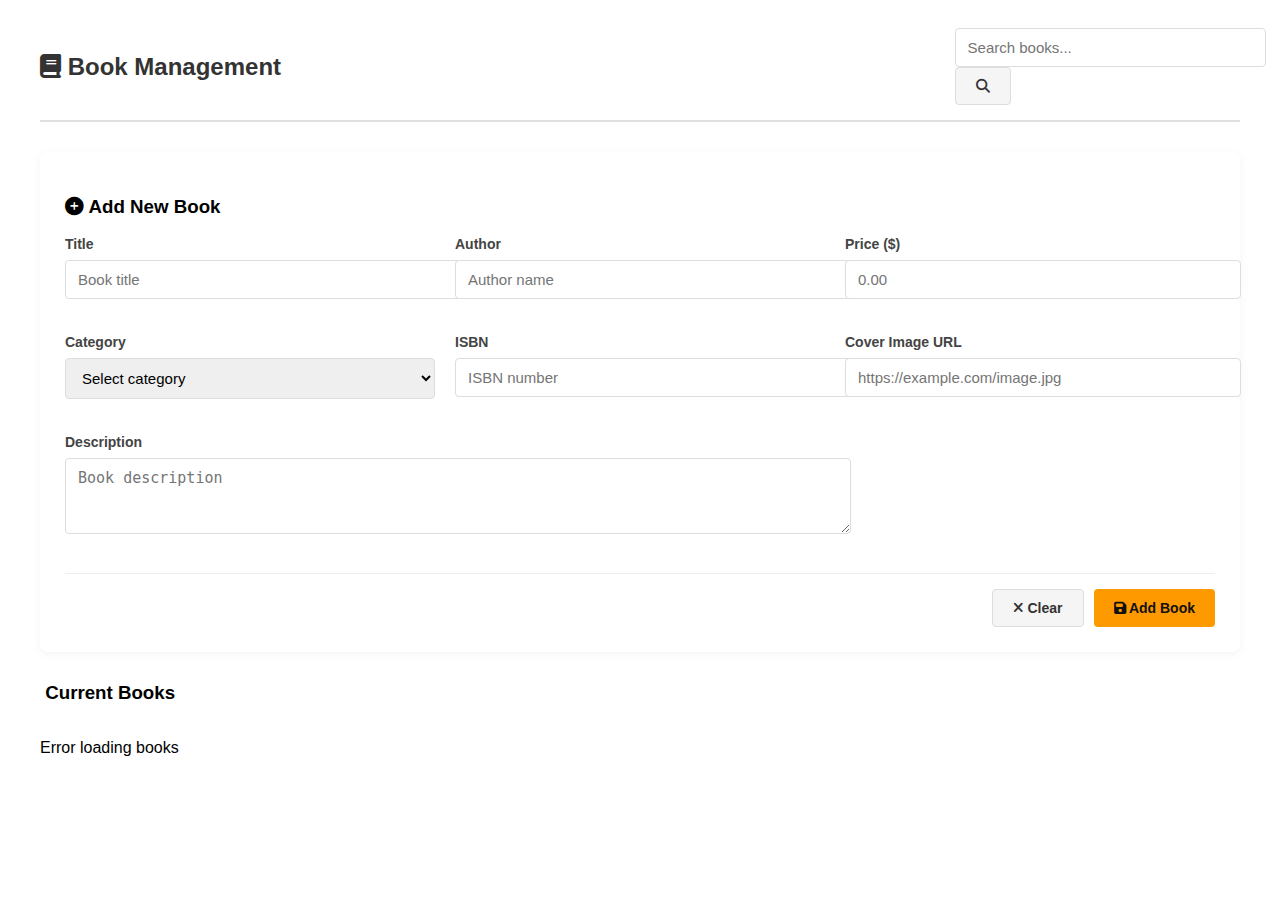
<file: virtual book frontend Floder/admin.html>
<!DOCTYPE html>
<html lang="en">
<head>
    <meta charset="UTF-8">
    <meta name="viewport" content="width=device-width, initial-scale=1.0">
    <title>Book Management - Admin</title>
    <link rel="stylesheet" href="https://cdnjs.cloudflare.com/ajax/libs/font-awesome/6.4.0/css/all.min.css">
    <style>
        /* Book Management Styles */
        .book-management {
            max-width: 1200px;
            margin: 0 auto;
            padding: 20px;
            font-family: 'Segoe UI', Tahoma, Geneva, Verdana, sans-serif;
        }
        
        .management-header {
            display: flex;
            justify-content: space-between;
            align-items: center;
            margin-bottom: 30px;
            padding-bottom: 15px;
            border-bottom: 2px solid #e0e0e0;
        }
        
        .management-header h2 {
            color: #333;
            font-size: 24px;
            margin: 0;
        }
        
        .book-form {
            background: #fff;
            border-radius: 8px;
            padding: 25px;
            box-shadow: 0 2px 10px rgba(0,0,0,0.05);
            margin-bottom: 30px;
        }
        
        .form-grid {
            display: grid;
            grid-template-columns: repeat(auto-fill, minmax(300px, 1fr));
            gap: 20px;
            margin-bottom: 20px;
        }
        
        .form-group {
            margin-bottom: 15px;
        }
        
        .form-group label {
            display: block;
            margin-bottom: 8px;
            font-weight: 600;
            color: #444;
            font-size: 14px;
        }
        
        .form-control {
            width: 100%;
            padding: 10px 12px;
            border: 1px solid #ddd;
            border-radius: 4px;
            font-size: 15px;
            transition: border-color 0.3s;
        }
        
        .form-control:focus {
            outline: none;
            border-color: #FF9900;
            box-shadow: 0 0 0 2px rgba(255, 153, 0, 0.2);
        }
        
        .form-actions {
            display: flex;
            justify-content: flex-end;
            gap: 10px;
            padding-top: 15px;
            border-top: 1px solid #eee;
        }
        
        .btn {
            padding: 10px 20px;
            border-radius: 4px;
            cursor: pointer;
            font-weight: 600;
            font-size: 14px;
            transition: all 0.3s;
        }
        
        .btn-primary {
            background-color: #FF9900;
            color: #111;
            border: none;
        }
        
        .btn-primary:hover {
            background-color: #e68a00;
        }
        
        .btn-secondary {
            background-color: #f5f5f5;
            color: #333;
            border: 1px solid #ddd;
        }
        
        .btn-secondary:hover {
            background-color: #e9e9e9;
        }
        
        .books-grid {
            display: grid;
            grid-template-columns: repeat(auto-fill, minmax(280px, 1fr));
            gap: 20px;
        }
        
        .book-card {
            background: #fff;
            border-radius: 8px;
            overflow: hidden;
            box-shadow: 0 2px 5px rgba(0,0,0,0.1);
            border: 1px solid #eee;
            transition: transform 0.3s, box-shadow 0.3s;
        }
        
        .book-card:hover {
            transform: translateY(-3px);
            box-shadow: 0 5px 15px rgba(0,0,0,0.1);
        }
        
        .book-image {
            height: 200px;
            background-color: #f8f8f8;
            display: flex;
            align-items: center;
            justify-content: center;
            padding: 20px;
        }
        
        .book-image img {
            max-height: 100%;
            max-width: 100%;
            object-fit: contain;
        }
        
        .book-details {
            padding: 15px;
        }
        
        .book-title {
            font-weight: 600;
            margin-bottom: 5px;
            font-size: 16px;
            color: #333;
        }
        
        .book-meta {
            color: #666;
            font-size: 13px;
            margin-bottom: 5px;
        }
        
        .book-price {
            font-weight: bold;
            color: #B12704;
            margin: 10px 0;
            font-size: 16px;
        }
        
        .book-actions {
            display: flex;
            gap: 10px;
            margin-top: 15px;
        }
        
        .book-actions .btn {
            flex: 1;
            padding: 8px;
            font-size: 13px;
            display: flex;
            align-items: center;
            justify-content: center;
            gap: 5px;
        }
        
        /* Responsive Design */
        @media (max-width: 768px) {
            .form-grid {
                grid-template-columns: 1fr;
            }
            
            .management-header {
                flex-direction: column;
                align-items: flex-start;
                gap: 15px;
            }
            
            .books-grid {
                grid-template-columns: repeat(auto-fill, minmax(240px, 1fr));
            }
        }
        
        @media (max-width: 480px) {
            .book-actions {
                flex-direction: column;
            }
            
            .book-actions .btn {
                width: 100%;
            }
        }
    </style>
</head>
<body>
    <div class="book-management">
        <!-- Header -->
        <div class="management-header">
            <h2><i class="fas fa-book"></i> Book Management</h2>
            <div class="search-box">
                <input type="text" class="form-control" placeholder="Search books...">
                <button class="btn btn-secondary"><i class="fas fa-search"></i></button>
            </div>
        </div>
        
        <!-- Add Book Form -->
        <div class="book-form">
            <h3><i class="fas fa-plus-circle"></i> Add New Book</h3>
            <form id="bookForm">
                <div class="form-grid">
                    <div class="form-group">
                        <label for="title">Title</label>
                        <input type="text" id="title" class="form-control" placeholder="Book title" required>
                    </div>
                    <div class="form-group">
                        <label for="author">Author</label>
                        <input type="text" id="author" class="form-control" placeholder="Author name" required>
                    </div>
                    <div class="form-group">
                        <label for="price">Price ($)</label>
                        <input type="number" id="price" class="form-control" placeholder="0.00" step="0.01" min="0" required>
                    </div>
                    <div class="form-group">
                        <label for="category">Category</label>
                        <select id="category" class="form-control" required>
                            <option value="">Select category</option>
                            <option value="fiction">Fiction</option>
                            <option value="non-fiction">Non-Fiction</option>
                            <option value="science">Science</option>
                            <option value="biography">Biography</option>
                        </select>
                    </div>
                    <div class="form-group">
                        <label for="isbn">ISBN</label>
                        <input type="text" id="isbn" class="form-control" placeholder="ISBN number">
                    </div>
                    <div class="form-group">
                        <label for="imageUrl">Cover Image URL</label>
                        <input type="url" id="imageUrl" class="form-control" placeholder="https://example.com/image.jpg">
                    </div>
                    <div class="form-group" style="grid-column: span 2;">
                        <label for="description">Description</label>
                        <textarea id="description" class="form-control" rows="3" placeholder="Book description"></textarea>
                    </div>
                </div>
                <div class="form-actions">
                    <button type="reset" class="btn btn-secondary">
                        <i class="fas fa-times"></i> Clear
                    </button>
                    <button type="submit" class="btn btn-primary">
                        <i class="fas fa-save"></i> Add Book
                    </button>
                </div>
            </form>
        </div>
        
        <!-- Books List -->
        <h3><i class="fas fa-books"></i> Current Books</h3>
        <div class="books-grid" id="booksContainer">
            <!-- Book cards will be loaded here -->
            <div class="book-card">
                <div class="book-image">
                    <img src="https://via.placeholder.com/150x200?text=Book+Cover" alt="Book Cover">
                </div>
                <div class="book-details">
                    <div class="book-title">Sample Book Title</div>
                    <div class="book-meta">By Author Name</div>
                    <div class="book-meta">Fiction</div>
                    <div class="book-price">$19.99</div>
                    <div class="book-actions">
                        <button class="btn btn-secondary">
                            <i class="fas fa-edit"></i> Edit
                        </button>
                        <button class="btn btn-primary">
                            <i class="fas fa-trash"></i> Delete
                        </button>
                    </div>
                </div>
            </div>
        </div>
    </div>

    <script src="main.js"></script>
    <script>
      document.addEventListener('DOMContentLoaded', () => {
        loadBooksAdmin();
        document.getElementById('bookForm').addEventListener('submit', handleAddBook);
      });
      function loadBooksAdmin() {
        loadBooks(true); // adminView = true
      }
    </script>
</body>
</html>
</file>
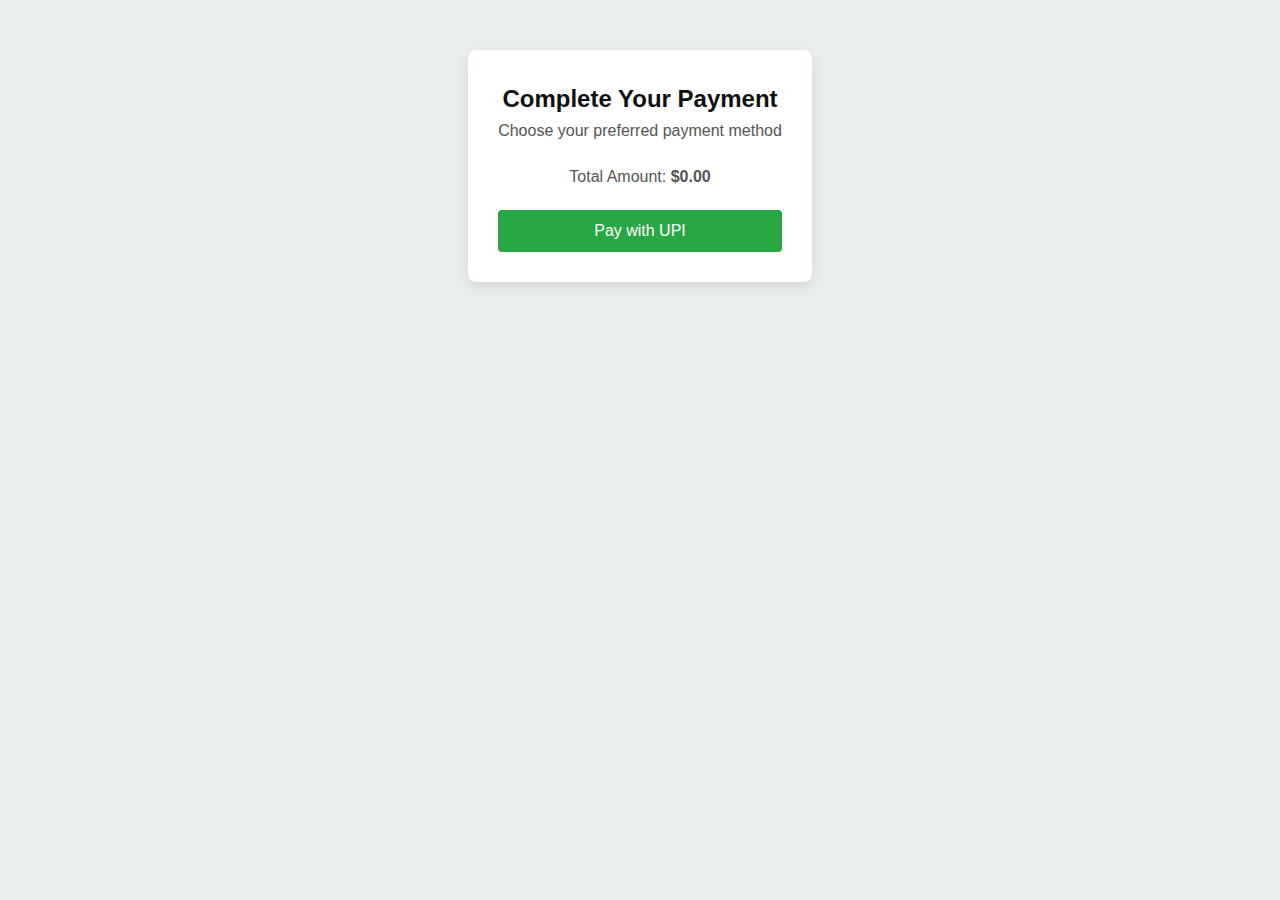
<file: virtual book frontend Floder/payment.html>
<!DOCTYPE html>
<html lang="en">

<head>
    <meta charset="UTF-8">
    <meta name="viewport" content="width=device-width, initial-scale=1.0">
    <title>Payment - Virtual Bookstore</title>
    <link rel="stylesheet" href="style.css">
    <style>
        .payment-container {
            max-width: 600px;
            margin: 50px auto;
            text-align: center;
            background: white;
            padding: 30px;
            border-radius: 8px;
            box-shadow: 0 4px 12px rgba(0, 0, 0, 0.1);
        }

        .qr-code {
            width: 200px;
            height: 200px;
            background: #f0f0f0;
            margin: 20px auto;
            display: flex;
            align-items: center;
            justify-content: center;
            border: 2px dashed #ccc;
        }

        .payment-info {
            margin-bottom: 20px;
            color: #555;
        }

        .confirm-btn {
            background: #28a745;
            color: white;
            padding: 12px 30px;
            border: none;
            border-radius: 4px;
            font-size: 16px;
            cursor: pointer;
            width: 100%;
        }

        .confirm-btn:hover {
            background: #218838;
        }

        .payment-btn {
            display: block;
            width: 100%;
            padding: 12px;
            margin: 10px 0;
            text-decoration: none;
            color: white;
            border-radius: 5px;
            font-weight: bold;
            text-align: center;
        }

        .phonepe-btn {
            background-color: #5f259f;
        }

        .paytm-btn {
            background-color: #00b9f1;
        }

        .gpay-btn {
            background-color: #ea4335;
        }

        .generic-btn {
            background-color: #333;
        }

        .small-text {
            font-size: 0.9em;
            color: #666;
            margin-bottom: 10px;
        }
    </style>
</head>

<body>
    <div class="payment-container">
        <h2>Complete Your Payment</h2>
        <p class="payment-info">Choose your preferred payment method</p>

        <div class="upi-options" id="upiOptions" style="display:none;">
            <p style="margin-bottom: 20px;">Paying: <strong id="displayAmount">$0.00</strong></p>

            <a id="payPhonePe" href="#" class="payment-btn phonepe-btn">Pay via PhonePe</a>
            <a id="payPaytm" href="#" class="payment-btn paytm-btn">Pay via Paytm</a>
            <a id="payGPay" href="#" class="payment-btn gpay-btn">Pay via GPay</a>
            <a id="payGeneric" href="#" class="payment-btn generic-btn">Other UPI App</a>

            <div style="margin-top: 30px; border-top: 1px solid #eee; padding-top: 20px;">
                <p class="small-text">After completing payment in your UPI app, click below:</p>
                <button class="confirm-btn" onclick="confirmPayment()">I Have Paid</button>
            </div>

            <p id="desktopMessage" style="display:none; color: red; font-size: 12px; margin-top: 10px;">
                * UPI links typically work best on mobile devices with UPI apps installed.
            </p>
        </div>

        <div id="initialView">
            <p class="payment-info">Total Amount: <strong id="paymentAmount">$0.00</strong></p>
            <button class="confirm-btn" onclick="showUpiOptions()">Pay with UPI</button>
        </div>
    </div>

    <script src="main.js"></script>
    <script>
        let currentAmount = 0;

        document.addEventListener('DOMContentLoaded', () => {
            const pendingOrder = JSON.parse(localStorage.getItem('pendingOrder') || '{}');
            if (pendingOrder.total) {
                currentAmount = pendingOrder.total;
                document.getElementById('paymentAmount').textContent = '₹' + currentAmount.toFixed(2);
                document.getElementById('displayAmount').textContent = '₹' + currentAmount.toFixed(2);
            }
        });

        function showUpiOptions() {
            document.getElementById('initialView').style.display = 'none';
            document.getElementById('upiOptions').style.display = 'block';

            // Receiver UPI ID - REPLACE THIS WITH REAL ID
            const upiId = "receiver@upi";
            const name = "BookStore";
            const note = "Order Payment";

            // Construct Base UPI Link
            // Format: upi://pay?pa=...&pn=...&am=...&cu=INR
            const upiLink = `upi://pay?pa=${upiId}&pn=${name}&am=${currentAmount.toFixed(2)}&cu=INR&tn=${note}`;

            // Specific App Links (Deep Links)
            // Note: These schemes might vary or require intent URLs on specific OS, but these are common standards.
            // PhonePe: phonepe://pay? ...
            // Paytm: paytmmp://pay? ...
            // GPay: upi://pay? ... (GPay usually intercepts standard upi://)

            // For simplicity, we use the standard upi:// link for all, but try to hint different apps if possible, 
            // or just let the OS picker handle it.
            // Actually, specific schemes are often:
            // PhonePe: phonepe://pay?...
            // Paytm: paytmmp://pay?...

            document.getElementById('payGeneric').href = upiLink;
            document.getElementById('payGPay').href = upiLink; // GPay usually registers for upi://
            document.getElementById('payPhonePe').href = upiLink.replace("upi://", "phonepe://");
            document.getElementById('payPaytm').href = upiLink.replace("upi://", "paytmmp://");

            // Check if desktop
            if (!/Mobi|Android/i.test(navigator.userAgent)) {
                document.getElementById('desktopMessage').style.display = 'block';
            }
        }

        async function confirmPayment() {
            const confirmBtn = document.querySelector('.confirm-btn');
            confirmBtn.disabled = true;
            confirmBtn.textContent = "Processing...";

            const token = typeof getStoredToken === 'function' ? getStoredToken() : localStorage.getItem('token');
            const apiBase = typeof API_BASE_URL !== 'undefined' ? API_BASE_URL : 'http://localhost:9090/api';

            try {
                // 1. Notify Backend of manual payment attempt (Optional, but good for tracking)
                const headers = { 'Content-Type': 'application/json' };
                if (token) headers['Authorization'] = 'Bearer ' + token;
                await fetch(`${apiBase}/payment/manual-upi`, {
                    method: 'POST',
                    headers: headers,
                    body: JSON.stringify({ amount: currentAmount, method: 'UPI_MANUAL' })
                });

                // 2. Place Order Logic
                const pendingOrder = JSON.parse(localStorage.getItem('pendingOrder') || '{}');
                const cart = JSON.parse(localStorage.getItem('cart') || '[]');
                const user = JSON.parse(localStorage.getItem('user') || 'null');

                if (!user) {
                    alert("Please login first");
                    confirmBtn.disabled = false;
                    confirmBtn.textContent = "I Have Paid";
                    return;
                }

                if (cart.length === 0) {
                    alert("Cart is empty");
                    confirmBtn.disabled = false;
                    confirmBtn.textContent = "I Have Paid";
                    return;
                }

                const orderRequest = {
                    userId: user.id,
                    bookIds: cart.map(i => i.bookId)
                };

                const response = await fetch(`${apiBase}/orders/place-by-ids`, {
                    method: 'POST',
                    headers: {
                        'Content-Type': 'application/json',
                        'Authorization': 'Bearer ' + token
                    },
                    body: JSON.stringify(orderRequest)
                });

                if (response.ok) {
                    const order = await response.json();
                    alert("Order placed successfully! Please wait for seller confirmation.");
                    localStorage.removeItem('pendingOrder');
                    localStorage.removeItem('cart'); // Clear cart if needed
                    window.location.href = 'index.html'; // Redirect to home or orders page
                } else {
                    const err = await response.text();
                    alert("Failed to place order: " + err);
                    confirmBtn.disabled = false;
                    confirmBtn.textContent = "I Have Paid";
                }

            } catch (error) {
                console.error(error);
                alert("An error occurred.");
                confirmBtn.disabled = false;
                confirmBtn.textContent = "I Have Paid";
            }
        }
    </script>
</body>

</html>
</file>
<file: virtual book frontend Floder/style.css>
/* style.css - Complete Layout Styles for Virtual Bookstore */

/* ===== Global Styles ===== */
:root {
    --amazon-orange: #FF9900;
    --amazon-dark: #131921;
    --amazon-light: #232F3E;
    --amazon-gray: #EAEDED;
    --amazon-text: #0F1111;
    --amazon-price: #B12704;
    --amazon-light-text: #DDD;
    --amazon-border: #DDD;
}

* {
    margin: 0;
    padding: 0;
    box-sizing: border-box;
    font-family: 'Amazon Ember', Arial, sans-serif;
}



.books-grid {
    display: grid;
    grid-template-columns: repeat(auto-fill, minmax(220px, 1fr));
    gap: 20px;
    padding: 20px;
}

.book-card {
    background: #f9f9f9;
    padding: 15px;
    border-radius: 10px;
    box-shadow: 0 2px 8px rgba(0, 0, 0, 0.1);
    width: 220px;
    min-height: 400px;
    display: flex;
    flex-direction: column;
}

body {
    background-color: var(--amazon-gray);
    color: var(--amazon-text);
    line-height: 1.6;
    min-height: 100vh;
    display: flex;
    flex-direction: column;
}

a {
    text-decoration: none;
    color: inherit;
}

.container {
    max-width: 1200px;
    margin: 0 auto;
    padding: 0 15px;
    flex: 5;
}

.container-full {
    width: 100%;
    margin: 0 auto;
    padding: 0 20px;
    flex: 5;
}

/* ===== Shared Components ===== */

/* Navigation Bar */
.navbar {
    background-color: var(--amazon-dark);
    height: 60px;
    display: flex;
    align-items: center;
    justify-content: space-between;
    padding: 0 20px;
    position: sticky;
    top: 0;
    z-index: 100;
}

.nav-logo img {
    height: 30px;
    width: auto;
    filter: brightness(0) invert(1);
}

.nav-search {
    display: flex;
    flex: 1;
    max-width: 600px;
    margin: 0 20px;
}

.search-select {
    background-color: #f3f3f3;
    width: 50px;
    text-align: center;
    border-top-left-radius: 4px;
    border-bottom-left-radius: 4px;
    border: none;
    border-right: 1px solid var(--amazon-border);
}

.search-input {
    flex: 1;
    padding: 10px;
    border: none;
    font-size: 14px;
}

.search-button {
    background-color: var(--amazon-orange);
    border: none;
    width: 45px;
    border-top-right-radius: 4px;
    border-bottom-right-radius: 4px;
    color: #111;
    cursor: pointer;
}

.nav-items {
    display: flex;
    align-items: center;
}

.nav-item {
    margin-left: 20px;
    color: white;
}

.nav-link {
    display: flex;
    flex-direction: column;
}

/* Account dropdown */
.nav-item.user-menu {
    position: relative;
}

.user-menu-toggle {
    cursor: pointer;
}

.user-menu-toggle .nav-line2 i {
    margin-left: 6px;
    font-size: 12px;
}

.user-menu-dropdown {
    position: absolute;
    top: 52px;
    right: 0;
    min-width: 220px;
    background: #fff;
    color: #111;
    border: 1px solid var(--amazon-border);
    border-radius: 8px;
    box-shadow: 0 10px 30px rgba(0, 0, 0, 0.18);
    display: none;
    overflow: hidden;
    z-index: 200;
}

.user-menu-dropdown.show {
    display: block;
}

.user-menu-dropdown a {
    display: block;
    padding: 10px 12px;
    font-size: 14px;
    color: #111;
}

.user-menu-dropdown a:hover {
    background: #f3f3f3;
}

.user-menu-divider {
    height: 1px;
    background: #e6e6e6;
    margin: 6px 0;
}

.nav-line1 {
    font-size: 12px;
}

.nav-line2 {
    font-size: 14px;
    font-weight: bold;
}

.cart-icon {
    font-size: 30px;
}

.cart-count {
    position: absolute;
    top: 10px;
    right: 55px;
    background-color: var(--amazon-orange);
    color: #111;
    border-radius: 50%;
    width: 20px;
    height: 20px;
    display: flex;
    align-items: center;
    justify-content: center;
    font-size: 12px;
    font-weight: bold;
}

/* Secondary Navigation */
.sub-nav {
    background-color: var(--amazon-light);
    height: 40px;
    display: flex;
    align-items: center;
    padding: 0 20px;
}

.sub-nav-items {
    display: flex;
}

.sub-nav-link {
    color: white;
    margin-right: 20px;
    font-size: 14px;
    display: flex;
    align-items: center;
}

.sub-nav-link i {
    margin-right: 5px;
}

/* Footer */
.footer {
    background-color: var(--amazon-light);
    color: white;
    padding: 40px 0 20px;
    margin-top: auto;
}

.footer-content {
    display: flex;
    justify-content: space-around;
    flex-wrap: wrap;
    margin-bottom: 30px;
}

.footer-section {
    margin-bottom: 20px;
    min-width: 200px;
}

.footer-section h3 {
    font-size: 1rem;
    margin-bottom: 15px;
}

.footer-section ul {
    list-style: none;
}

.footer-section li {
    margin-bottom: 10px;
    font-size: 0.9rem;
}

.footer-section a:hover {
    text-decoration: underline;
}

.footer-bottom {
    text-align: center;
    padding-top: 20px;
    border-top: 1px solid #3a4553;
}

.footer-logo img {
    height: 30px;
    margin-bottom: 15px;
}

.footer-links {
    margin-bottom: 15px;
}

.footer-links a {
    margin: 0 10px;
    font-size: 0.8rem;
}

.footer-copyright {
    font-size: 0.8rem;
    color: var(--amazon-light-text);
}

/* ===== Page-Specific Layouts ===== */

/* Home Page (index.html) */
.hero-banner {
    background: linear-gradient(rgba(0, 0, 0, 0.5), rgba(0, 0, 0, 0.5)),
        url('https://images.unsplash.com/photo-1507842217343-583bb7270b66?ixlib=rb-1.2.1&auto=format&fit=crop&w=1350&q=80');
    background-size: cover;
    background-position: center;
    height: 300px;
    display: flex;
    align-items: center;
    justify-content: center;
    color: white;
    margin-bottom: 30px;
}

.hero-content {
    text-align: center;
    padding: 20px;
}

.hero-content h1 {
    font-size: 2.5rem;
    margin-bottom: 10px;
}

.hero-content p {
    font-size: 1.2rem;
    margin-bottom: 20px;
}

.hero-button {
    background-color: var(--amazon-orange);
    color: #111;
    padding: 10px 30px;
    border-radius: 4px;
    font-weight: bold;
    font-size: 1rem;
    transition: background-color 0.3s;
}

.hero-button:hover {
    background-color: #e68a00;
}

.book-section {
    margin-bottom: 40px;
    width: 100%;
}

.section-title {
    font-size: 1.5rem;
    margin-bottom: 20px;
    padding-bottom: 10px;
    border-bottom: 1px solid var(--amazon-border);
}

/* Books Grid (Used in index.html, books.html, Book.html) */
.books-grid {
    display: grid;
    grid-template-columns: repeat(auto-fill, minmax(220px, 1fr));
    gap: 20px;
}

/* Books Grid with 5 columns per row for Book.html */
.books-grid-5 {
    display: grid;
    grid-template-columns: repeat(5, 1fr);
    gap: 10px;
    padding: 10px;
    width: 100%;
}

@media (max-width: 1200px) {
    .books-grid-5 {
        grid-template-columns: repeat(4, 1fr);
    }
}

@media (max-width: 1100px) {
    .books-grid-5 {
        grid-template-columns: repeat(3, 1fr);
    }
}

@media (max-width: 800px) {
    .books-grid-5 {
        grid-template-columns: repeat(2, 1fr);
    }
}

@media (max-width: 500px) {
    .books-grid-5 {
        grid-template-columns: 1fr;
    }
}

.book-card {
    background-color: white;
    border-radius: 8px;
    overflow: hidden;
    box-shadow: 0 2px 5px rgba(0, 0, 0, 0.1);
    transition: transform 0.3s, box-shadow 0.3s;
    width: 220px;
    min-height: 400px;
    display: flex;
    flex-direction: column;
}

.book-card:hover {
    transform: translateY(-5px);
    box-shadow: 0 10px 20px rgba(0, 0, 0, 0.1);
}

.book-image {
    height: 280px;
    width: 100%;
    background-color: #f5f5f5;
    display: flex;
    align-items: center;
    justify-content: center;
    padding: 20px;
}

.book-image img {
    max-height: 100%;
    max-width: 100%;
    object-fit: contain;
    height: 280px;
    width: 180px;
}

/* Book card for 5-column layout */
.books-grid-5 .book-card {
    width: 100%;
    max-width: 100%;
    min-height: 450px;
    margin: 0;
}

/* Book image for 5-column layout */
.books-grid-5 .book-image {
    height: 300px;
}

.books-grid-5 .book-image img {
    height: 300px;
    width: auto;
    max-width: 100%;
}

.book-info {
    padding: 15px;
    flex: 1;
    display: flex;
    flex-direction: column;
    justify-content: space-between;
}

.book-title {
    font-size: 1rem;
    font-weight: 600;
    margin-bottom: 5px;
    display: -webkit-box;
    -webkit-line-clamp: 2;
    -webkit-box-orient: vertical;
    overflow: hidden;
    flex-shrink: 0;
}

.book-author {
    color: #565959;
    font-size: 0.9rem;
    margin-bottom: 5px;
    flex-shrink: 0;
}

.book-rating {
    color: var(--amazon-orange);
    margin-bottom: 10px;
    font-size: 0.9rem;
}

.book-price {
    color: var(--amazon-price);
    font-size: 1.2rem;
    font-weight: bold;
    margin-bottom: 10px;
    flex-shrink: 0;
}

.add-to-cart {
    background-color: var(--amazon-orange);
    color: #111;
    border: none;
    width: 100%;
    padding: 8px;
    border-radius: 4px;
    font-weight: 500;
    cursor: pointer;
    transition: background-color 0.3s;
    white-space: nowrap;
    flex-shrink: 0;
    margin-top: auto;
}

.add-to-cart:hover {
    background-color: #e68a00;
}

/* Books Page (books.html) Specific */
.books-header {
    display: flex;
    justify-content: space-between;
    align-items: center;
    margin-bottom: 20px;
}

.search-box {
    display: flex;
    align-items: center;
}

.search-box input {
    padding: 8px 12px;
    border: 1px solid var(--amazon-border);
    border-radius: 4px 0 0 4px;
    width: 300px;
}

.search-box button {
    background-color: var(--amazon-orange);
    border: none;
    padding: 8px 12px;
    border-radius: 0 4px 4px 0;
    cursor: pointer;
}

/* Admin Page (admin.html) */
.admin-section {
    background-color: white;
    padding: 20px;
    border-radius: 8px;
    margin-bottom: 30px;
    box-shadow: 0 2px 5px rgba(0, 0, 0, 0.1);
}

.admin-form {
    max-width: 600px;
    margin: 20px 0;
    display: grid;
    grid-template-columns: 1fr 1fr;
    gap: 15px;
}

.admin-form input {
    width: 100%;
    padding: 10px;
    border: 1px solid var(--amazon-border);
    border-radius: 4px;
}

.admin-form button {
    grid-column: span 2;
    background-color: var(--amazon-orange);
    color: #111;
    border: none;
    padding: 10px;
    border-radius: 4px;
    cursor: pointer;
    font-weight: bold;
}

/* Orders Page (orders.html) */
.orders-container {
    background-color: white;
    padding: 20px;
    border-radius: 8px;
    box-shadow: 0 2px 5px rgba(0, 0, 0, 0.1);
}

.order-item {
    display: grid;
    grid-template-columns: 180px 1fr;
    gap: 30px;
    padding: 30px 0;
    border-bottom: 1px solid var(--amazon-border);
}

.order-image {
    width: 180px;
    height: 180px;
    background-color: #f5f5f5;
    display: flex;
    align-items: center;
    justify-content: center;
}

.order-image img {
    max-height: 100%;
    max-width: 100%;
    object-fit: contain;
}

.order-details {
    display: flex;
    flex-direction: column;
    justify-content: center;
}

.order-title {
    font-weight: bold;
    margin-bottom: 10px;
    font-size: 1.4rem;
}

.order-date,
.order-price,
.order-status {
    margin-bottom: 8px;
    font-size: 1.1rem;
    color: #565959;
}

.order-price {
    font-weight: bold;
    color: var(--amazon-price);
}

.order-status {
    color: var(--amazon-orange);
    font-weight: bold;
}

.empty-orders {
    text-align: center;
    padding: 40px 0;
}

.empty-orders i {
    font-size: 3rem;
    color: var(--amazon-orange);
    margin-bottom: 20px;
}

.empty-orders h3 {
    margin-bottom: 10px;
    font-size: 1.5rem;
}

.empty-orders p {
    margin-bottom: 20px;
    color: #565959;
}

.empty-orders .auth-button {
    background-color: var(--amazon-orange);
    color: #111;
    padding: 10px 20px;
    border-radius: 4px;
    display: inline-block;
    font-weight: bold;
}

/* Auth Pages (login.html, register.html) */
.auth-container {
    max-width: 400px;
    margin: 40px auto;
    background-color: white;
    padding: 30px;
    border-radius: 8px;
    box-shadow: 0 2px 10px rgba(0, 0, 0, 0.1);
}

.auth-title {
    font-size: 1.8rem;
    margin-bottom: 20px;
    color: var(--amazon-dark);
    font-weight: 500;
    text-align: center;
}

.auth-form .form-group {
    margin-bottom: 20px;
}

.auth-form label {
    display: block;
    margin-bottom: 5px;
    font-weight: 500;
}

.auth-form input {
    width: 100%;
    padding: 10px;
    border: 1px solid var(--amazon-border);
    border-radius: 4px;
    font-size: 1rem;
}

.auth-form input:focus {
    outline: none;
    border-color: var(--amazon-orange);
    box-shadow: 0 0 0 3px rgba(255, 153, 0, 0.2);
}

.auth-button {
    width: 100%;
    padding: 10px;
    background-color: var(--amazon-orange);
    color: #111;
    border: none;
    border-radius: 4px;
    font-size: 1rem;
    font-weight: 500;
    cursor: pointer;
    transition: background-color 0.3s;
}

.auth-button:hover {
    background-color: #e68a00;
}

.auth-link {
    text-align: center;
    margin-top: 20px;
    font-size: 0.9rem;
}

.auth-link a {
    color: var(--amazon-orange);
}

.auth-link a:hover {
    text-decoration: underline;
}

.error-message {
    color: #c40000;
    font-size: 13px;
    margin-top: 4px;
    display: none;
}

input:invalid[focused="true"]~.error-message {
    display: block;
}

/* Utilities */
.table-responsive {
    width: 100%;
    overflow-x: auto;
    -webkit-overflow-scrolling: touch;
    margin-bottom: 15px;
}

/* Notification Styles */
.notification {
    position: fixed;
    top: 20px;
    right: 20px;
    padding: 15px 20px;
    border-radius: 4px;
    color: white;
    display: flex;
    align-items: center;
    gap: 10px;
    transform: translateX(150%);
    transition: transform 0.3s ease-out;
    z-index: 1000;
}

.notification.show {
    transform: translateX(0);
}

.notification.success {
    background-color: #28a745;
}

.notification.error {
    background-color: #dc3545;
}

.notification i {
    font-size: 1.2rem;
}
</file>
